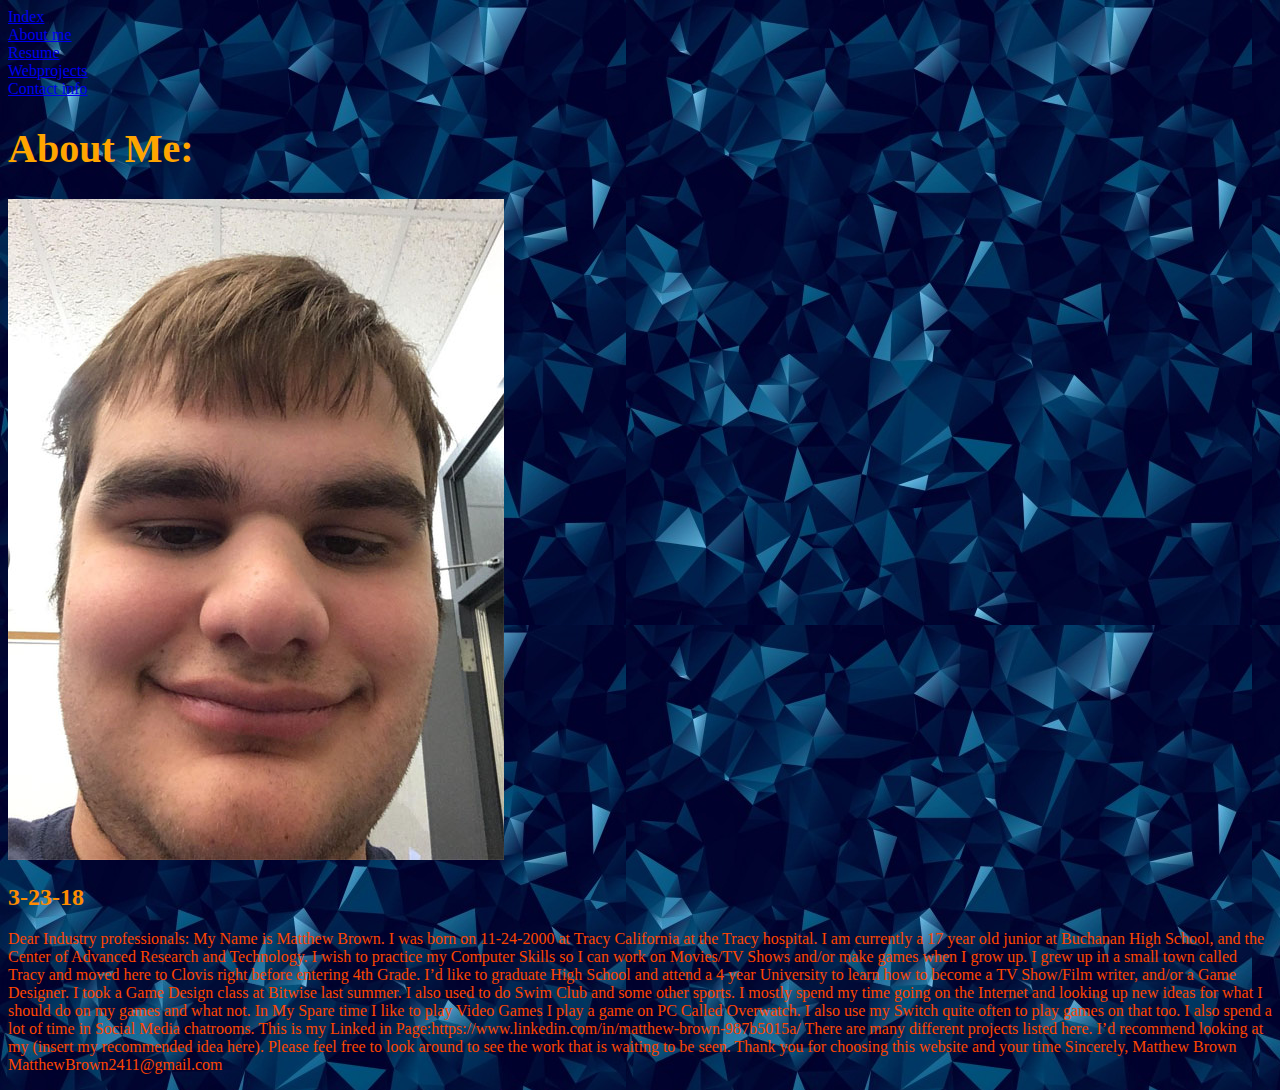
<file: index.html>
<!DOCTYPE html>
<html lang="en">
<head>
	<meta charset="UTF-8">
	<title>Document</title>
	<link rel="stylesheet" href="css/Project3.css">
	
</head>
<header>
	<nav>
	    <li><a href="index.html">Index</a></li>
		<li><a href="About_Me.html">About me</a></li>
		<li><a href="Resume.html">Resume </a></li>
		<li><a href="Web%20Projects.html">Webprojects</a></li>
		<li><a href="contact%20information.html">Contact info</a></li>
	</nav>
</header>
<body>

	<h1>About Me:</h1><img src=images/portrait.jpg>
<h2>3-23-18</h2>
				
<p> Dear Industry professionals: 

My Name is Matthew Brown. I was born on 11-24-2000 at Tracy California at the Tracy hospital. I am currently a 17 year old junior at Buchanan High School, and the Center of Advanced Research and Technology. I wish to practice my Computer Skills so I can work on Movies/TV Shows and/or make games when I grow up.

I grew up in a small town called Tracy and moved here to Clovis right before entering 4th Grade. I’d like to graduate High School and attend a 4 year University to learn how to become a TV Show/Film writer, and/or a Game Designer. I took a Game Design class at Bitwise last summer. I also used to do Swim Club and some other sports. I mostly spend my time going on the Internet and looking up new ideas for what I should do on my games and what not. In My Spare time I like to play Video Games I play a game on PC Called Overwatch. I also use my Switch quite often to play games on that too. I also spend a lot of time in Social Media chatrooms. This is my Linked in Page:https://www.linkedin.com/in/matthew-brown-987b5015a/
There are many different projects listed here. I’d recommend looking at my (insert my recommended idea here). 
Please feel free to look around to see the work that is waiting to be seen. Thank you for choosing this website and your time 

																					Sincerely,
																					Matthew Brown
																			MatthewBrown2411@gmail.com 
	
	</p>
	
</body>
</html>
</file>
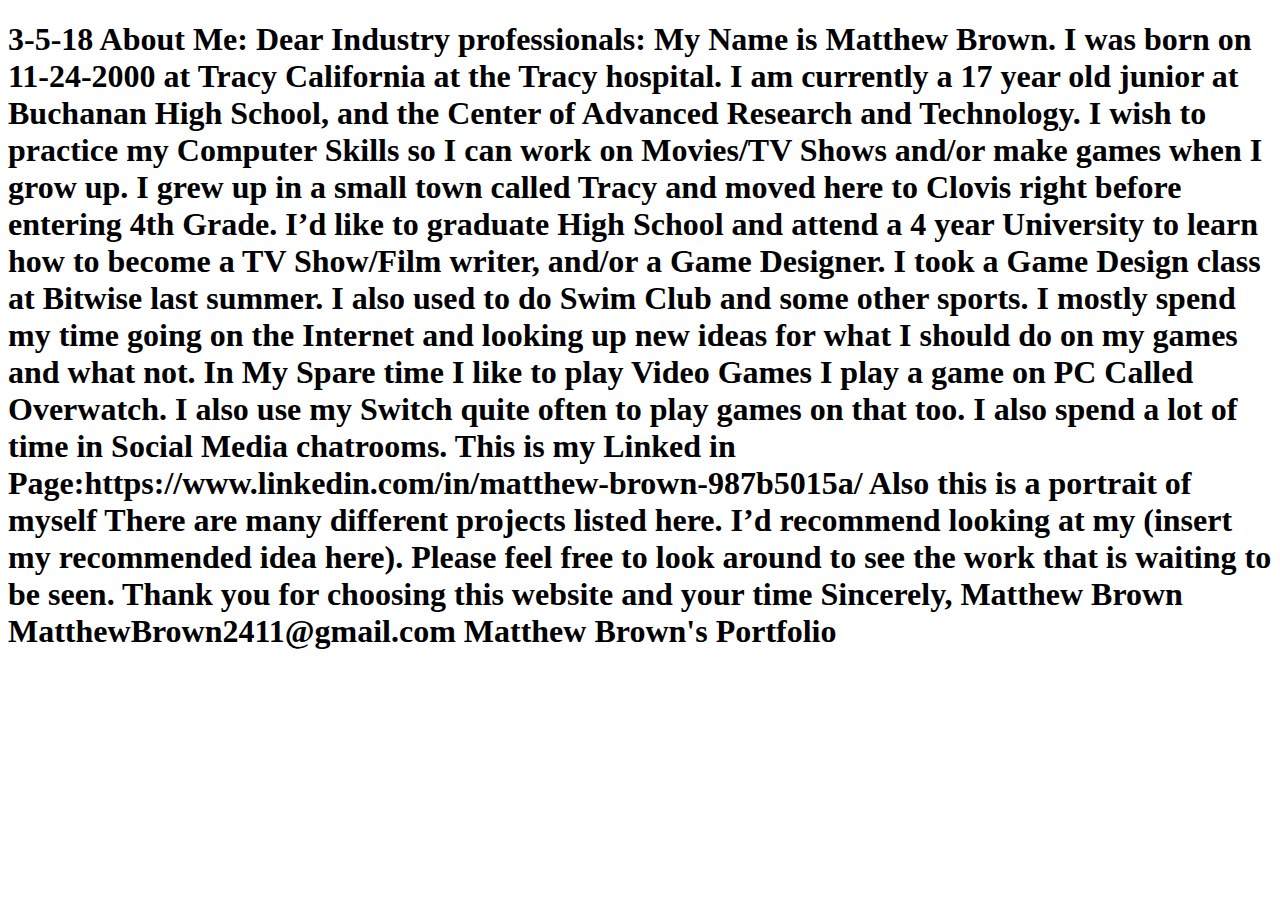
<file: Home.html>
<!DOCTYPE html>
<html lang="en">
<head>
	<meta charset="UTF-8">
	<title>Document</title>
</head>
<body>
	<h1>
	3-5-18					About Me:
Dear Industry professionals: 

My Name is Matthew Brown. I was born on 11-24-2000 at Tracy California at the Tracy hospital. I am currently a 17 year old junior at Buchanan High School, and the Center of Advanced Research and Technology. I wish to practice my Computer Skills so I can work on Movies/TV Shows and/or make games when I grow up.

I grew up in a small town called Tracy and moved here to Clovis right before entering 4th Grade. I’d like to graduate High School and attend a 4 year University to learn how to become a TV Show/Film writer, and/or a Game Designer. I took a Game Design class at Bitwise last summer. I also used to do Swim Club and some other sports. I mostly spend my time going on the Internet and looking up new ideas for what I should do on my games and what not. In My Spare time I like to play Video Games I play a game on PC Called Overwatch. I also use my Switch quite often to play games on that too. I also spend a lot of time in Social Media chatrooms. This is my Linked in Page:https://www.linkedin.com/in/matthew-brown-987b5015a/  Also this is a portrait of myself 
There are many different projects listed here. I’d recommend looking at my (insert my recommended idea here). 
Please feel free to look around to see the work that is waiting to be seen. Thank you for choosing this website and your time 

																					Sincerely,
																					Matthew Brown
																			MatthewBrown2411@gmail.com 
		
		Matthew Brown's Portfolio
	</h1>
	
</body>
</html>
</file>
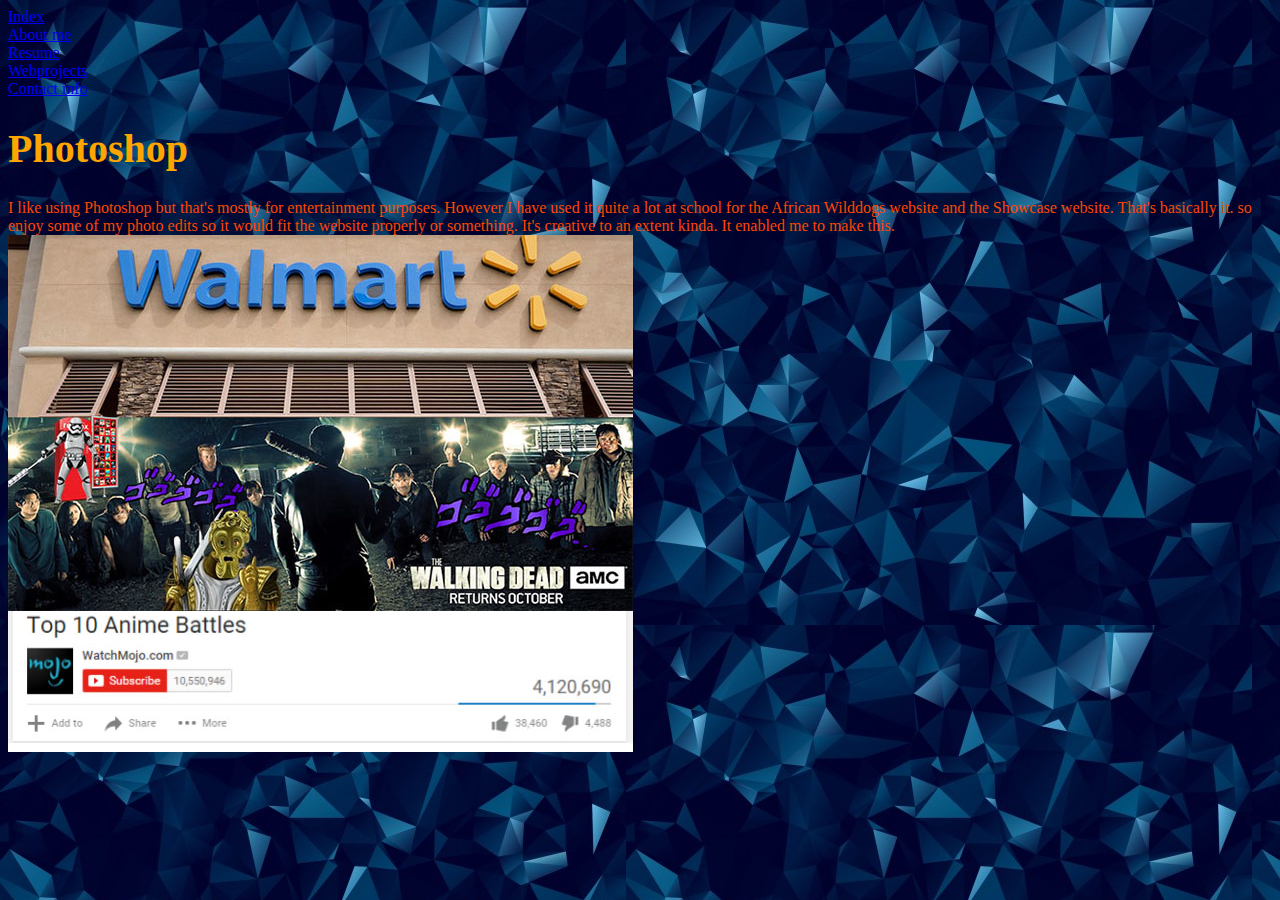
<file: photoshop.html>
<!DOCTYPE html>
<html lang="en">
<head>
	<meta charset="UTF-8">
	<title>Document</title>
	<link rel="stylesheet" href="css/Project3.css">
</head>
<header>
	<nav>
	    <li><a href="index.html">Index</a></li>
		<li><a href="About_Me.html">About me</a></li>
		<li><a href="Resume.html">Resume </a></li>
		<li><a href="Web%20Projects.html">Webprojects</a></li>
		<li><a href="contact%20information.html">Contact info</a></li>
	</nav>
</header>
<h1>Photoshop</h1>
<body>
	<p>I like using Photoshop but that's mostly for entertainment purposes. However I have used it quite a lot at school for the African Wilddogs website and the Showcase website. That's basically it. so enjoy some of my photo edits so it would fit the website properly or something. It's creative to an extent kinda. It enabled me to make this. <img src=images/took%20me%202%20years%20but%20I%20FINALLY%20DID%20IT.jpg> </p>
</body>
</html>
</file>
<file: css/Project3.css>
.as{
    font-size:50px ;
    font-family:'Rozha One', serif;
}

.ou{
    font-size:30px ;
    font-family:'Rozha One', serif;
}

.psa{
    font-size:20px;
    font-family:'Ubuntu', sans-serif;
}

img {
	max-width: 100%;
}

.col1 {
	width:85%;
	margin-left: 20%;
}


.fx {
	display: flex;
	flex-direction: row;
	flex-wrap: wrap;
	align-items: flex-start;
}

.mg {
    max-width: 100%;
}     

.col1 {
	width: 100%;
	height: 100%;
}

.col1.img {
	text-align: center;
}

.div {
	text-align: center;
}

.row {
	display: flex;
	justify-content: space-around;
	flex-wrap: wrap;
}

.col2 {
	width: 45%;
}

body {
	background-image: url(../images/abstract-dark-blue-polygonal-background_1035-9700.jpg);
}

@media only screen and (max-width:480px) {
	.clear div: nth-child(even),
	.clear div:nth-child(odd)
}

h1 {
	font-size: 250%;
	color:orange
}
h2{
	font-size: 150%;
	color:darkorange;
}
p{
	font-size: 100%;
	color:orangered
}
@media only screen and (min-width:481px) and (max-width:1024px) {

	.clear div:nth-child(1),
	.clear div:nth-child(2) {
		width: 50%;
	}
	.clear div:nth-child(3),
	.clear div:nth-child(4),
	.clear div:nth-child(5) {
		width: 33.3%;
	}

	.clear div:nth-child(6),
	.clear div:nth-child(7) {
		width: 50%;
	}

	.clear div:nth-child(8),
	.clear div:nth-child(9),
	.clear div:nth-child(10) {
		width: 33.3%;
	}

}
</file>
